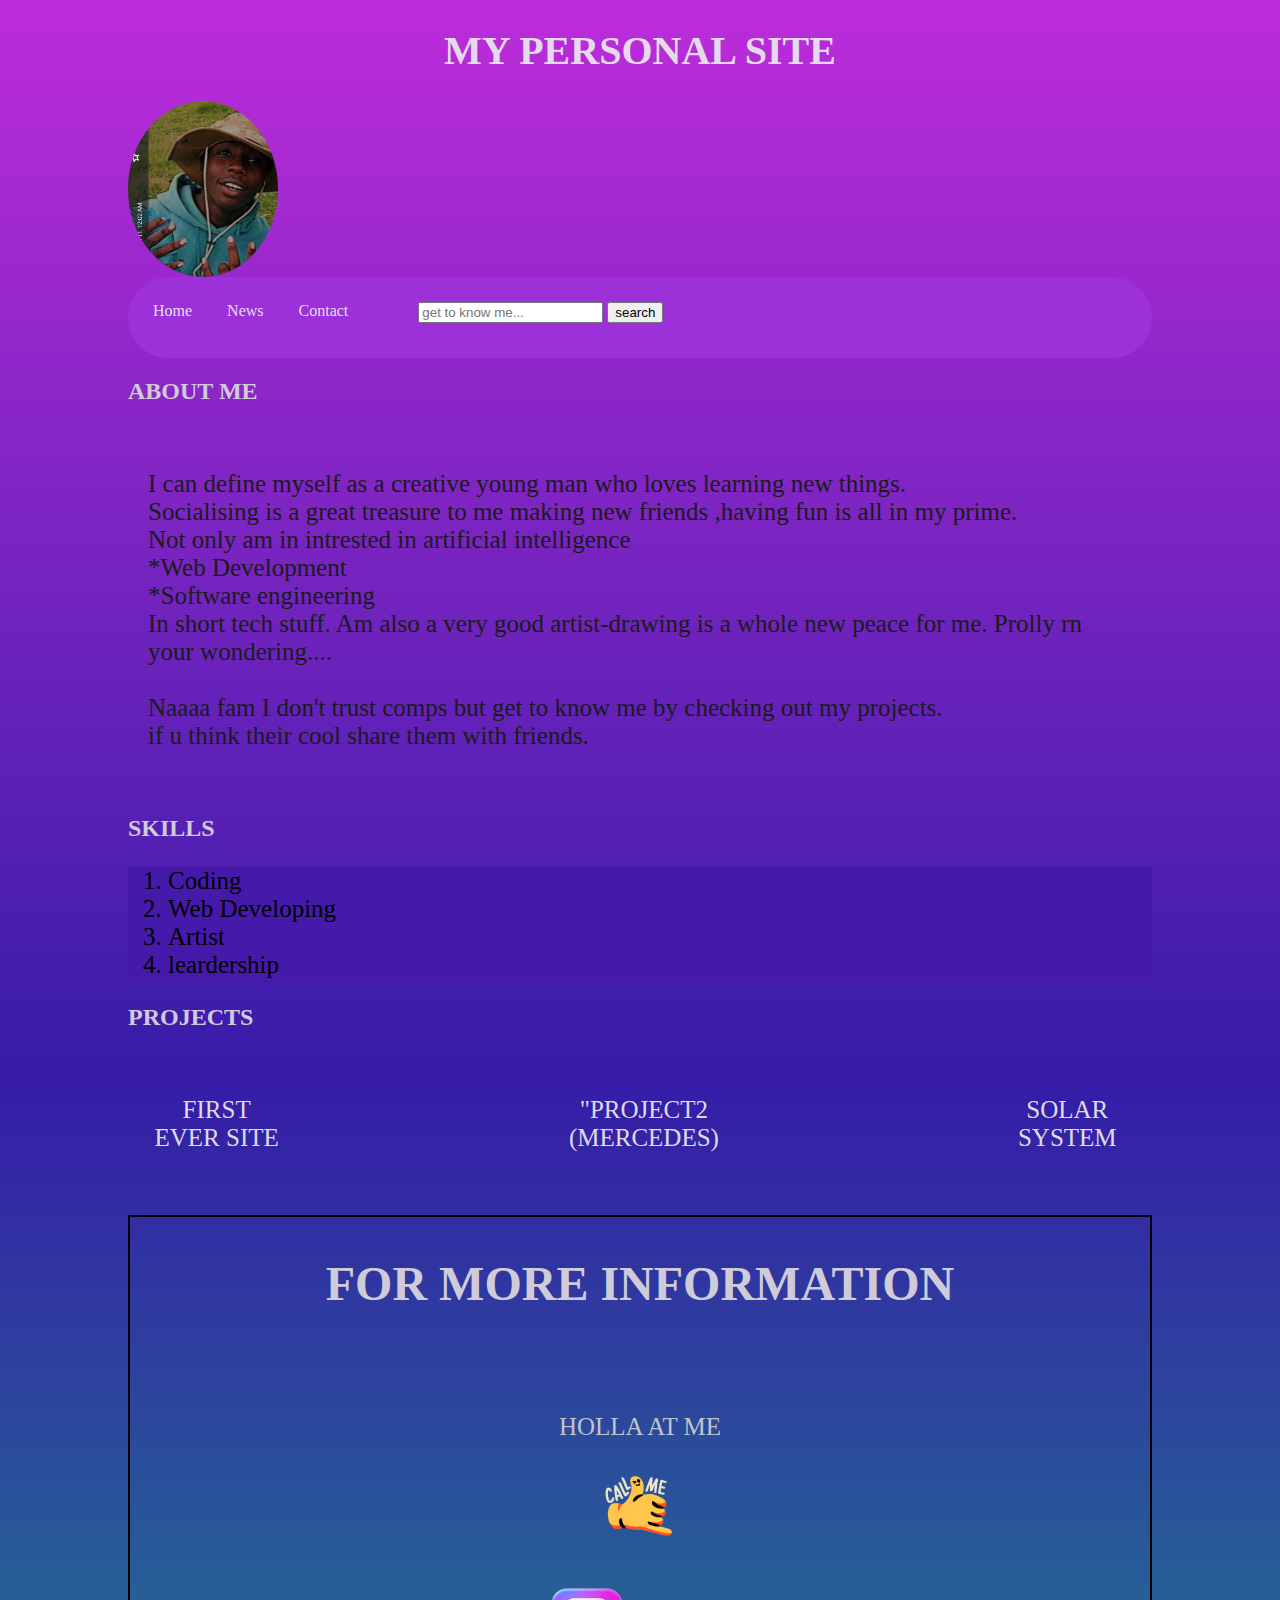
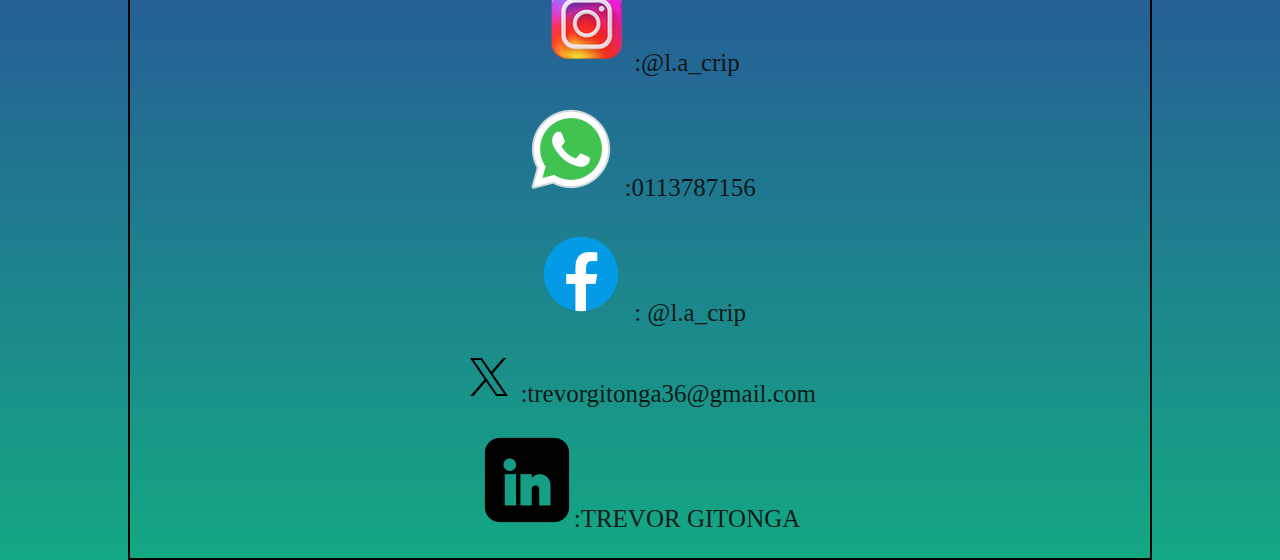
<file: index.html>
<!DOCTYPE html>
<!-- saved from url=(0036)http://127.0.0.1:5501/portfolio.html -->
<html lang="en"><head><meta http-equiv="Content-Type" content="text/html; charset=UTF-8">
    
    <meta name="viewport" content="width=device-width, initial-scale=1.0">
    <title>portfolio</title>
    
<link rel="stylesheet" href="css/index.css">
<body><h1>MY PERSONAL SITE</h1>
    <img src="assets/IMG_20250226_233551_592.jpg" class="me">
<nav>
  <a href="home.html">Home</a>
  <a href="about.html">News</a>
  <a href="contact.html">Contact</a>
  <i class="glyphicon glyphicon-user"></i>
  
  <div class="searchbox">
    <input type="text" placeholder="get to know me..." <="" div="">
           <button>search</button>
 <div class="TREV"><img src="assets/icons8-love-31.png" alt="searching icon">
        <img src="assets/icons8-search-30.png" alt="like">
         </div>
</div></nav>

<h2>ABOUT ME</h2>
  <div class="TREVOR">
    <p> I can define myself as a creative young man who loves learning new things.<br>
      Socialising is a great treasure to me making new friends ,having fun is all in my prime.<br>
      Not only am in intrested in artificial intelligence<br>
      *Web Development<br>
      *Software engineering<br> 
      In short tech stuff. Am also a very good artist-drawing is a whole new peace for me.  
      Prolly rn your wondering....
      <br>
      
      
      <br>
      Naaaa fam I don't trust comps but get to know me by checking out my projects.<br>
      if u think their cool share them with friends.
      <br>
      
    <p></p>
  </div>

<h2>SKILLS</h2>
<section class="TREVOR1">
  
<ol>

  <li>Coding</li>
  <li>Web Developing</li>
  <li>Artist</li>
  <li>leardership</li>
  
</ol>
</section>
<div>
<h2>PROJECTS</h2>
</div>

<div class="trevor2">
  
<p><a href="http://127.0.0.1:5501/FIRST%20EVER%20SITE.html">FIRST EVER SITE</a></p>
<p><a href="project 2(MERCEDES).html">"PROJECT2 (MERCEDES)</a></p>
<p><a href="">  SOLAR SYSTEM</a></p>
</div>
<br>
<footer>
  
<div class="trevor3">
  <h2>FOR MORE INFORMATION</h2> <br>
  <p><a href="http://127.0.0.1:5501/HOLLA%20AT%20ME.html">HOLLA AT ME</a>
</p>
  <p><img src="./assets/giphy.gif" alt="wink call me by yeremiaas" width="80" height="80"></p>
<p><img src="./assets/icons8-instagram-logo-94.png" alt="igpic">:@l.a_crip</p>
<p> <img src="./assets/icons8-whatsapp-94.png" alt="whpic"> :0113787156</p>
<p><img src="./assets/icons8-facebook-94.png" alt="fbpic"> : @l.a_crip</p> 
<p> <img src="./assets/icons8-x-50.png" alt="xpic"> :trevorgitonga36@gmail.com</p>
<p><img src="./assets/icons8-linkedin-94.png" alt="linked in">:TREVOR GITONGA</p>
</div>




</footer>
</body>
</html>
</file>
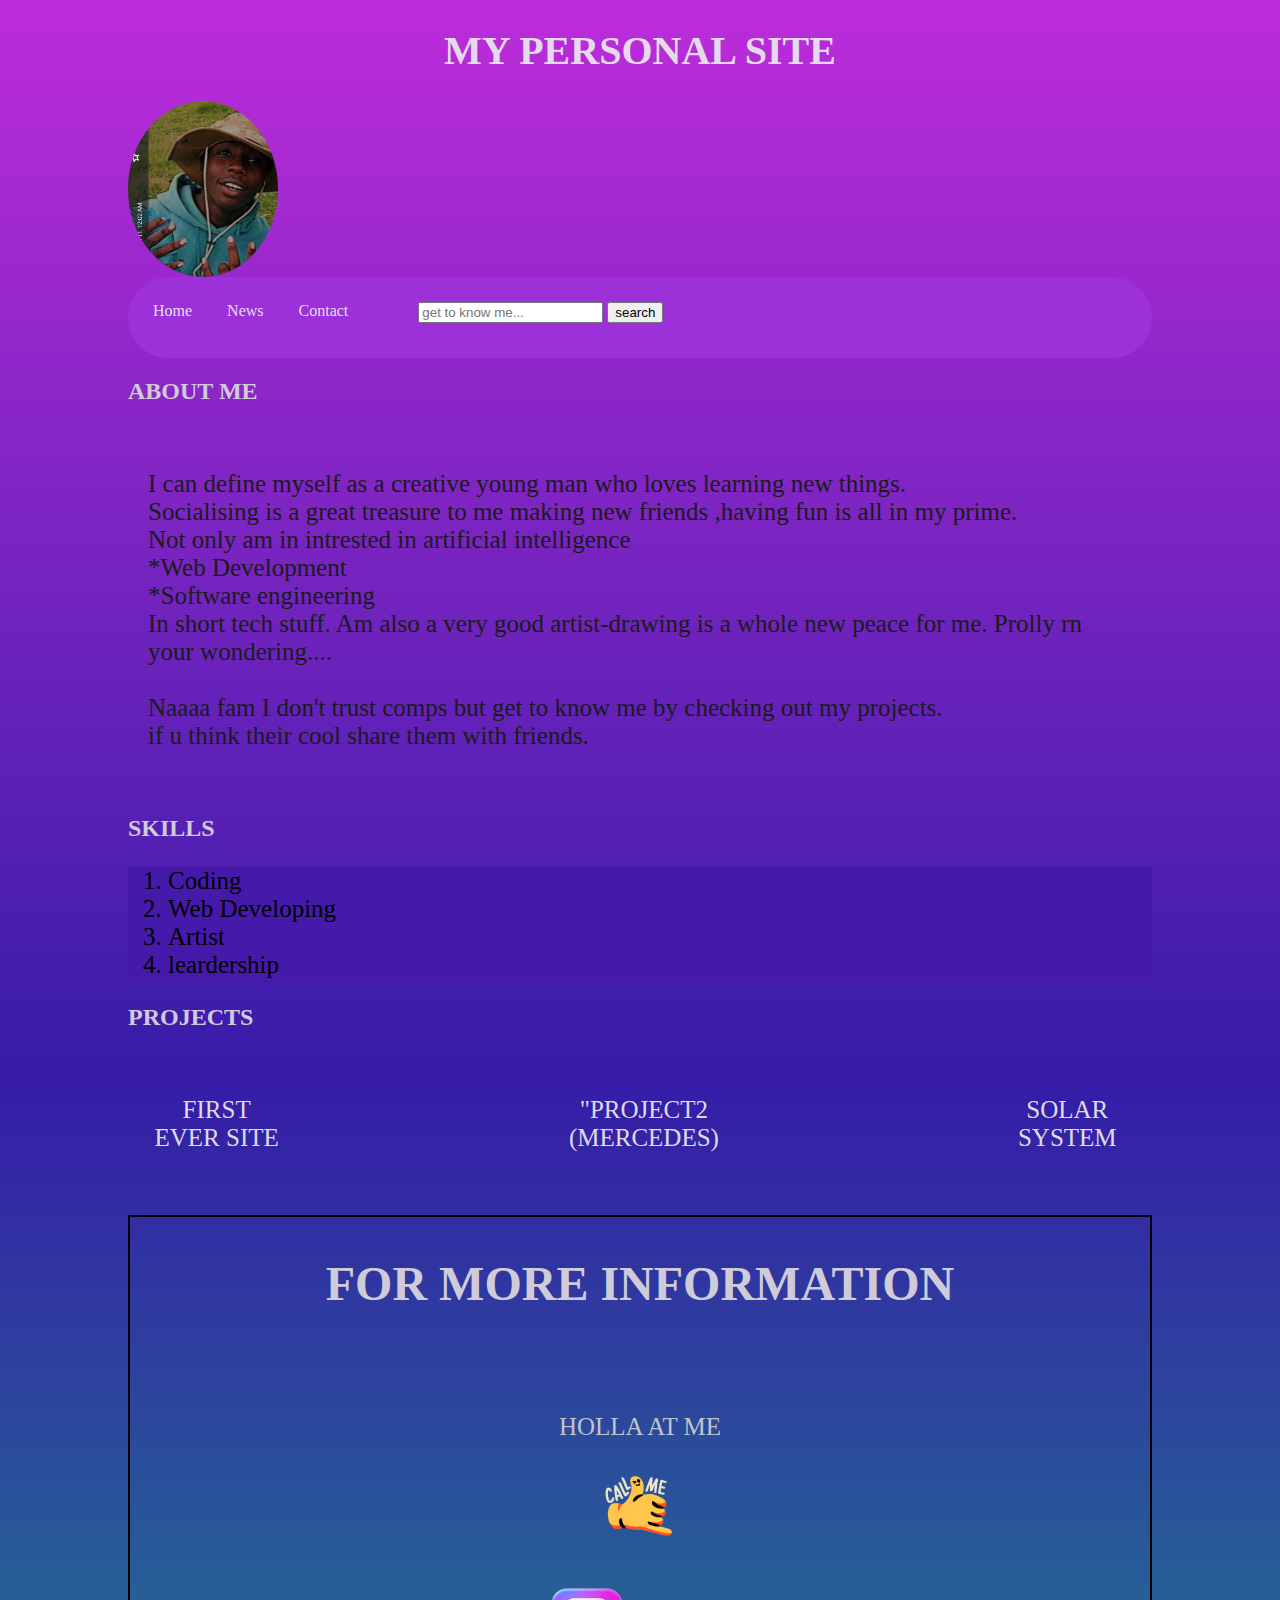
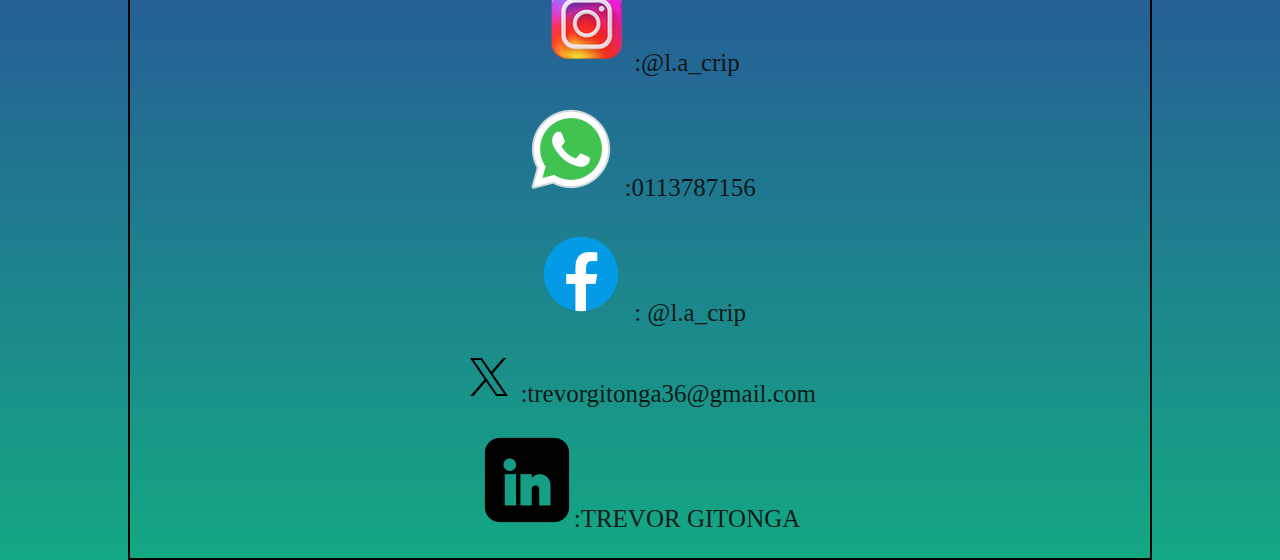
<file: Portfolio.html>
<!DOCTYPE html>
<!-- saved from url=(0036)http://127.0.0.1:5501/portfolio.html -->
<html lang="en"><head><meta http-equiv="Content-Type" content="text/html; charset=UTF-8">
    
    <meta name="viewport" content="width=device-width, initial-scale=1.0">
    <title>portfolio</title>
    
<link rel="stylesheet" href="css/portfolio.css">
<body><h1>MY PERSONAL SITE</h1>
    <img src="assets/IMG_20250226_233551_592.jpg" class="me">
<nav>
  <a href="home.html">Home</a>
  <a href="about.html">News</a>
  <a href="contact.html">Contact</a>
  <i class="glyphicon glyphicon-user"></i>
  
  <div class="searchbox">
    <input type="text" placeholder="get to know me..." <="" div="">
           <button>search</button>
 <div class="TREV"><img src="assets/icons8-love-31.png" alt="searching icon">
        <img src="assets/icons8-search-30.png" alt="like">
         </div>
</div></nav>

<h2>ABOUT ME</h2>
  <div class="TREVOR">
    <p> I can define myself as a creative young man who loves learning new things.<br>
      Socialising is a great treasure to me making new friends ,having fun is all in my prime.<br>
      Not only am in intrested in artificial intelligence<br>
      *Web Development<br>
      *Software engineering<br> 
      In short tech stuff. Am also a very good artist-drawing is a whole new peace for me.  
      Prolly rn your wondering....
      <br>
      
      
      <br>
      Naaaa fam I don't trust comps but get to know me by checking out my projects.<br>
      if u think their cool share them with friends.
      <br>
      
    <p></p>
  </div>

<h2>SKILLS</h2>
<section class="TREVOR1">
  
<ol>

  <li>Coding</li>
  <li>Web Developing</li>
  <li>Artist</li>
  <li>leardership</li>
  
</ol>
</section>
<div>
<h2>PROJECTS</h2>
</div>

<div class="trevor2">
  
<p><a href="http://127.0.0.1:5501/FIRST%20EVER%20SITE.html">FIRST EVER SITE</a></p>
<p><a href="project 2(MERCEDES).html">"PROJECT2 (MERCEDES)</a></p>
<p><a href="solar">  SOLAR SYSTEM</a></p>
</div>
<br>
<footer>
  
<div class="trevor3">
  <h2>FOR MORE INFORMATION</h2> <br>
  <p><a href="http://127.0.0.1:5501/HOLLA%20AT%20ME.html">HOLLA AT ME</a>
</p>
  <p><img src="./assets/giphy.gif" alt="wink call me by yeremiaas" width="80" height="80"></p>
<p><img src="./assets/icons8-instagram-logo-94.png" alt="igpic">:@l.a_crip</p>
<p> <img src="./assets/icons8-whatsapp-94.png" alt="whpic"> :0113787156</p>
<p><img src="./assets/icons8-facebook-94.png" alt="fbpic"> : @l.a_crip</p> 
<p> <img src="./assets/icons8-x-50.png" alt="xpic"> :trevorgitonga36@gmail.com</p>
<p><img src="./assets/icons8-linkedin-94.png" alt="linked in">:TREVOR GITONGA</p>
</div>




</footer>
</body>
</html>
</file>
<file: css/index.css>
body {
  background-color: rgb(38, 40, 41);
  width: 80%;
  margin: auto;
  background: linear-gradient(rgb(189, 44, 218),rgb(54, 28, 168) ,rgb(20, 168, 131));
}
h1 {
  text-align: center;
  color: #e4daeb;
  font-size: 40px;
}
nav {
  background-color:#9c31da ;
  padding: 25px;
  display: flex;
  gap: 35px;
  justify-content: left;
  border-radius: 75px;
  text-decoration: none;

} 
.TREV {position: relative;
left: 960px;
bottom: 40px;;
width: 10px;
height: 10px;
}
a {
  text-decoration: none;
   color: #e9e7eef5;
}
p {
  color: #1b1b1b;
  font-size: 25px;
}
h2 {
  color: #d0cbd8;
}

.me{border-radius: 80%;
border-left: auto;
border-right: auto;
display:flex;
width: 150px
}

.TREVOR {
  
  padding: 20px;
  display: flex;
  flex-wrap: nowrap;

}
.trevor5 img{
  border-radius: 50%;
}
.TREVOR1 { background-color:#451aaa;
  font-size: 25px;
}
.trevor2 {
  text-align: center;
background:linear-gradient();
display:flex;
gap:260px;
padding: 20px;
}z
.trevor2 a {
  text-decoration:none;
  color: azure;
}
.trevor3 {
  text-align: center;
  color:rgba(105, 107, 109, 0.877);
}
.trevor3 p{ color: rgba(10, 7, 7, 0.877);}
.trevor3 a{color: rgb(191, 197, 204);}
footer {
  font-size: 2rem;
  border: 2px solid black;
 justify-content:center;
}
</file>
<file: css/portfolio.css>
body {
  background-color: rgb(38, 40, 41);
  width: 80%;
  margin: auto;
  background: linear-gradient(rgb(189, 44, 218),rgb(54, 28, 168) ,rgb(20, 168, 131));
}
h1 {
  text-align: center;
  color: #e4daeb;
  font-size: 40px;
}
nav {
  background-color:#9c31da ;
  padding: 25px;
  display: flex;
  gap: 35px;
  justify-content: left;
  border-radius: 75px;
  text-decoration: none;

} 
.TREV {position: relative;
left: 960px;
bottom: 40px;;
width: 10px;
height: 10px;
}
a {
  text-decoration: none;
   color: #e9e7eef5;
}
p {
  color: #1b1b1b;
  font-size: 25px;
}
h2 {
  color: #d0cbd8;
}

.me{border-radius: 80%;
border-left: auto;
border-right: auto;
display:flex;
width: 150px
}

.TREVOR {
  
  padding: 20px;
  display: flex;
  flex-wrap: nowrap;

}
.trevor5 img{
  border-radius: 50%;
}
.TREVOR1 { background-color:#451aaa;
  font-size: 25px;
}
.trevor2 {
  text-align: center;
background:linear-gradient();
display:flex;
gap:260px;
padding: 20px;
}z
.trevor2 a {
  text-decoration:none;
  color: azure;
}
.trevor3 {
  text-align: center;
  color:rgba(105, 107, 109, 0.877);
}
.trevor3 p{ color: rgba(10, 7, 7, 0.877);}
.trevor3 a{color: rgb(191, 197, 204);}
footer {
  font-size: 2rem;
  border: 2px solid black;
 justify-content:center;
}
</file>
